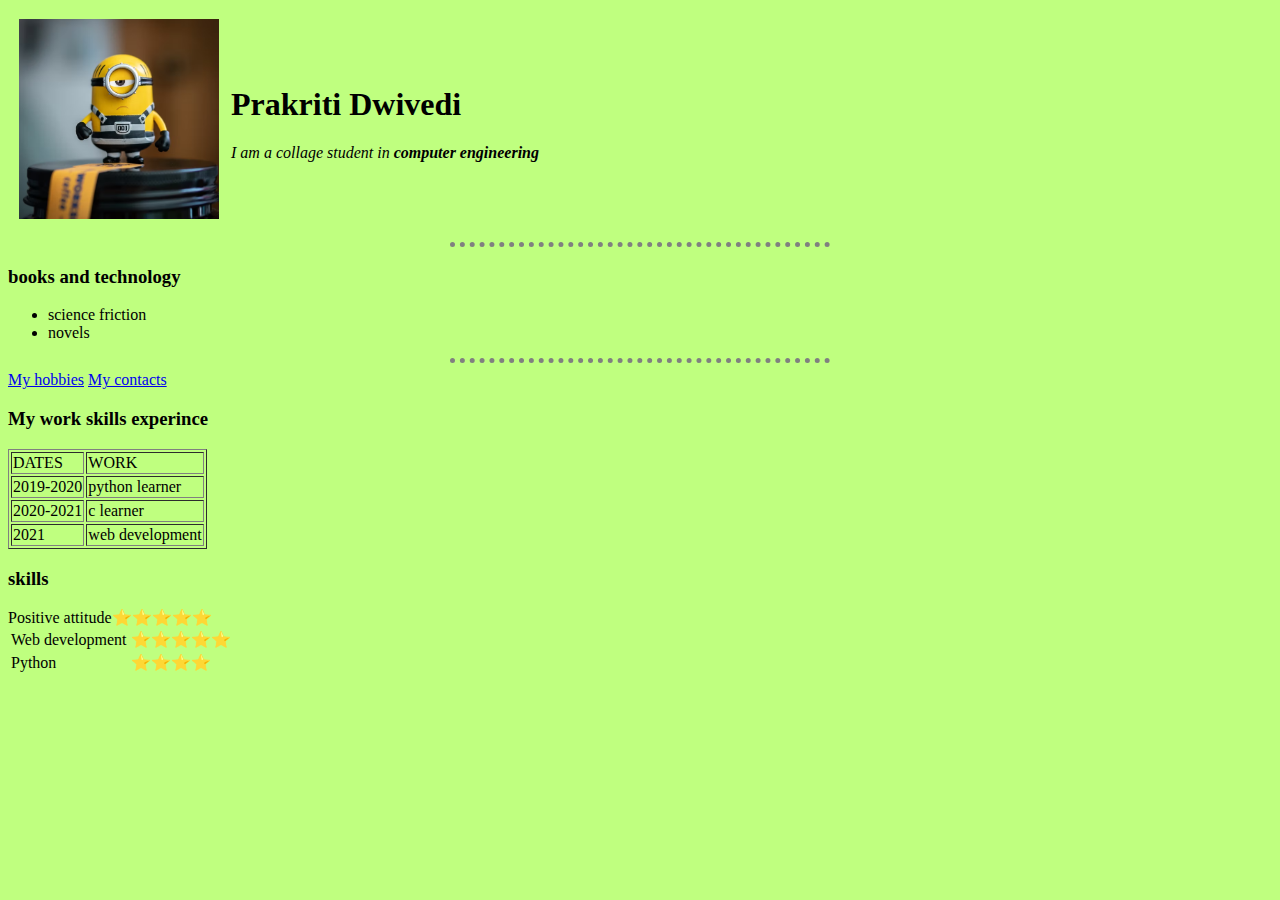
<file: index.html>
<!DOCTYPE html>
<html>
    <head>
        <meta charset="utf-8">
        <title>prakriti web</title>
        <link rel="stylesheet" href="css/style.css">
    </head>

    

    <body>
        <table cellspacing="10">
        <tr>
        <td><img src="images/prakriti.png" width="200" height="200" alt="prakriti profile picture"></td>
        <td><h1>Prakriti Dwivedi</h1>
        <p><em>I am a collage student in <strong>computer engineering</strong></em></p></td>
        </tr>
        </table>
        <hr>
        <h3>books and technology</h3>
        <ul>
            <li>science friction</li>
            <li>novels</li>
        </ul>
        <hr>
        <a href="hobbies.html">My hobbies</a>
        <a href="contact.html">My contacts</a>

        <h3>My work skills experince</h3>
        <table border="1">
            <thead>
                <tr>
                    <td>DATES</td>
                    <td>WORK</td>
                </tr>
                
            </thead>
            <tbody>
                <tr>
                    <td>2019-2020</td>
                    <td>python learner</td>
                </tr>
                <tr>
                    <td>2020-2021</td>
                    <td>c learner</td>
                </tr>
            </tbody>
            <tfoot>
                <td>2021</td>
                <td>web development</td>

            </tfoot>
        </table>
        <h3>skills</h3>
        <table>
            <tr>
                <td>Web development</td>
                <td>⭐⭐⭐⭐⭐</td>
            </tr>
            
            <tr>
                <td>Python</td>
                <td>⭐⭐⭐⭐</td>
            </tr>

            <tr>Positive attitude</tr>
            <tr>⭐⭐⭐⭐⭐</tr>

        </table>
        
    </body>
</html>
</file>
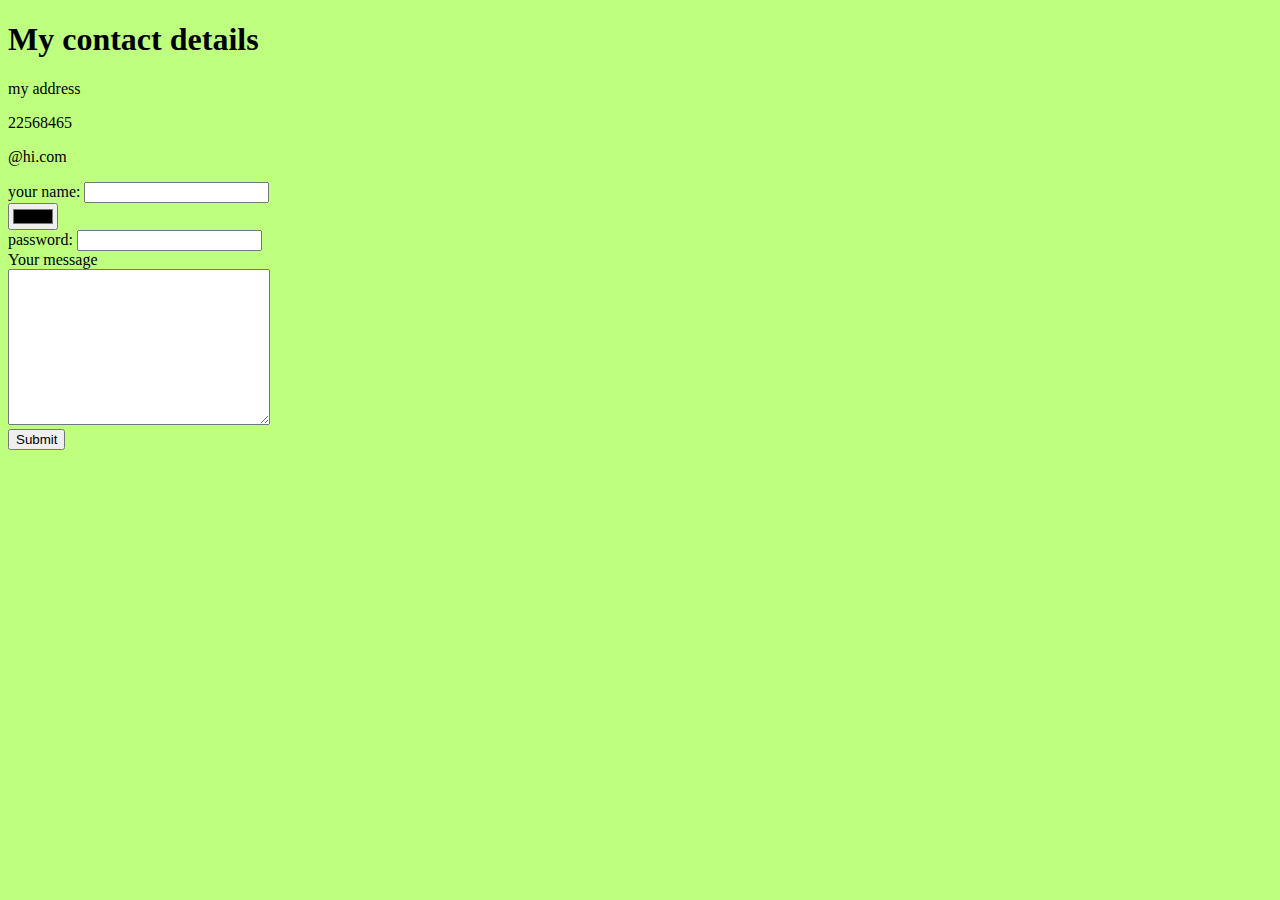
<file: contact.html>
<!DOCTYPE html>
  <html>
    <head>
        <meta charset="utf-8">
        <title>Contact details </title>
        <link rel="stylesheet" href="css/style.css">

    </head>

    <body>
        <h1>My contact details</h1>
        <p>my address</p>
        <p>22568465</p>
        <p>@hi.com</p>

        <form class"" action="index.html" method="post">
            <label>your name:</label>
            <input type="text" name="" value=""><br>
            <input type="color" name="" value=""><br>
            <label>password:</label>
            <input type="password" name="" value=""><br>
            <label>Your message</label><br>
            <textarea name="name" rows="10" cols="30"></textarea><br>
            <input type="submit" name="">


        </form>
    </body>
  </html>
</file>
<file: css/style.css>
body {
    background-color:rgb(191, 255, 127);
}

hr {
    border-style: none;
    border-top-style: dotted;
    background-color: rgb(191, 255, 127);
    border-width: 5px;
    width: 30%;
}
</file>
